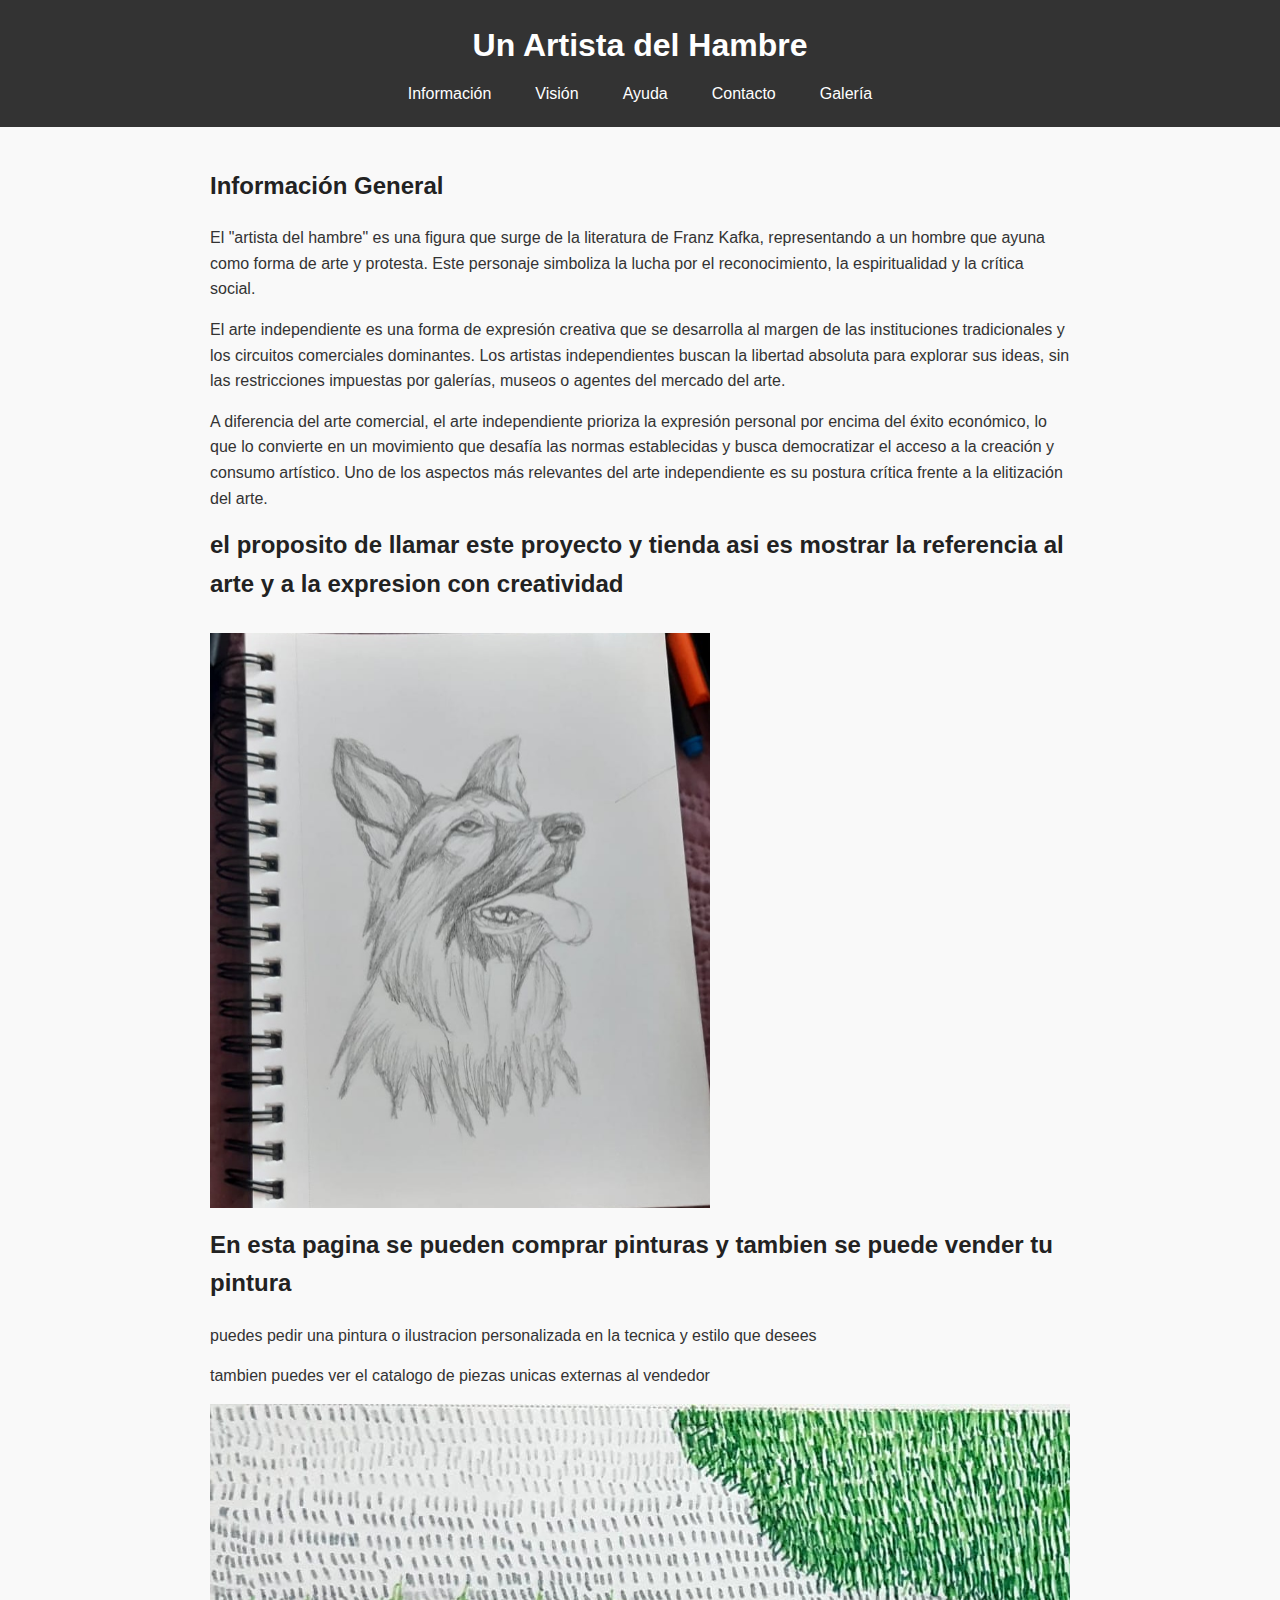
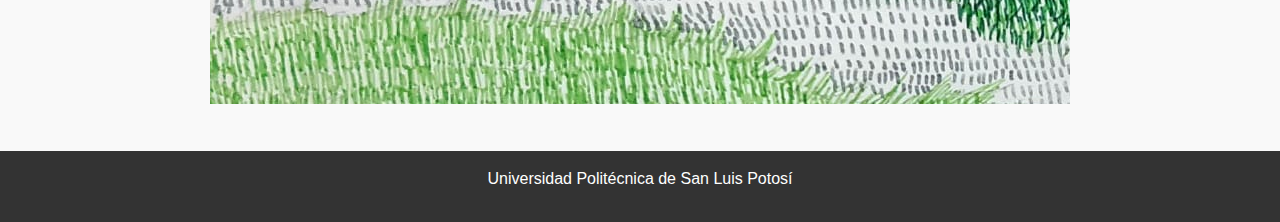
<file: artista del hambre/index.html>
<!DOCTYPE html>
<html lang="es">
<head>
  <meta charset="UTF-8" />
  <meta name="viewport" content="width=device-width, initial-scale=1" />
  <title>Inicio | Un Artista del Hambre</title>
  <meta http-equiv="refresh" content="3000000">
  <link rel="stylesheet" href="style.css" />
</head>
<body>
  <header>
    <h1>Un Artista del Hambre</h1>
    <nav>
      <ul>
        <li><a href="informacion.html">Información</a></li>
        <li><a href="vision.html">Visión</a></li>
        <li><a href="ayuda.html">Ayuda</a></li>
        <li><a href="contacto.html">Contacto</a></li>
        <li><a href="galeria.html">Galería</a></li>
      </ul>
    </nav>
  </header>

  <main>
    <section>
      <h2>Información General</h2>
      <p>El "artista del hambre" es una figura que surge de la literatura de Franz Kafka, representando a un hombre que ayuna como forma de arte y protesta. Este personaje simboliza la lucha por el reconocimiento, la espiritualidad y la crítica social.</p>
      <p>El arte independiente es una forma de expresión creativa que se desarrolla al margen de las instituciones tradicionales y los circuitos comerciales dominantes. Los artistas independientes buscan la libertad absoluta para explorar sus ideas, sin las restricciones impuestas por galerías, museos o agentes del mercado del arte.</p>
      <p>A diferencia del arte comercial, el arte independiente prioriza la expresión personal por encima del éxito económico, lo que lo convierte en un movimiento que desafía las normas establecidas y busca democratizar el acceso a la creación y consumo artístico. Uno de los aspectos más relevantes del arte independiente es su postura crítica frente a la elitización del arte.</p>
    </section>

    <section>
      <h2>el proposito de llamar este proyecto y tienda asi es mostrar la referencia al arte y a la expresion con creatividad</h2>
      <img src="rudy.JPG" alt="Franz Kafka" style="max-width: 500px; width: 200%; margin: 10px 0;" />
    </section>

    <section>
      <h2>En esta pagina se pueden comprar pinturas y tambien se puede vender tu pintura </h2>
      <p>puedes pedir una pintura o ilustracion personalizada en la tecnica y estilo que desees</p>
      <p>tambien puedes ver el catalogo de piezas unicas externas al vendedor </p>
      <iframe src="zorro.jpeg" alt="monstruos"
        width="100%" height="300" style="border:0;" allowfullscreen="" loading="lazy" referrerpolicy="no-referrer-when-downgrade"></iframe>
    </section>
  </main>

  <footer>
    <p>Universidad Politécnica de San Luis Potosí</p>
  </footer>
</body>
</html>
</file>
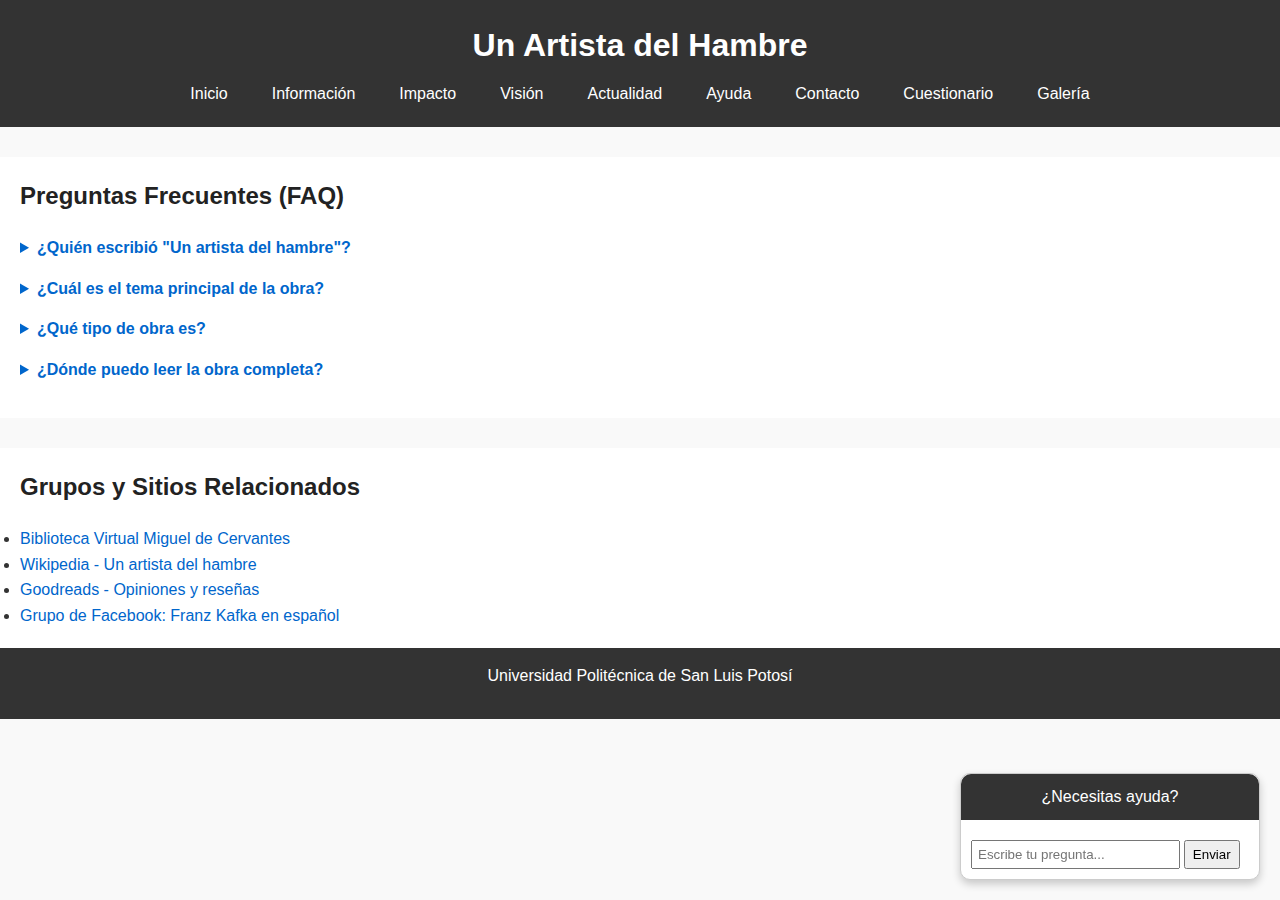
<file: artista del hambre/ayuda.html>
<!DOCTYPE html>
<html lang="es">
<head>
  <meta charset="UTF-8">
  <meta name="viewport" content="width=device-width, initial-scale=1.0">
  <title>Ayuda - Un artista del hambre</title>
  <link rel="stylesheet" href="style.css" />

  <style>

    section {
      margin-top: 30px;
      background-color: white;
      padding: 20px;
    }
    details {
      margin-bottom: 15px;
    }
    summary {
      font-weight: bold;
      cursor: pointer;
      color: #0066cc;
    }
    a {
      color: #0066cc;
      text-decoration: none;
    }
    
  </style>

<body>
  <header>
    <h1>Un Artista del Hambre</h1>
    <nav>
      <ul>
        <li><a href="pagina principal.html">Inicio</a></li>
        <li><a href="informacion.html">Información</a></li>
        <li><a href="impacto social.html">Impacto</a></li>
        <li><a href="vision.html">Visión</a></li>
        <li><a href="actualidad.html">Actualidad</a></li>
        <li><a href="ayuda.html">Ayuda</a></li>
        <li><a href="contacto.html">Contacto</a></li>
        <li><a href="cuestionario.html">Cuestionario</a></li>
        <li><a href="galeria.html">Galería</a></li>
      </ul>
    </nav>
  </header>

  <section>
    <h2>Preguntas Frecuentes (FAQ)</h2>
    <details>
      <summary>¿Quién escribió "Un artista del hambre"?</summary>
      <p>Franz Kafka, escritor checo de lengua alemana.</p>
    </details>
    <details>
      <summary>¿Cuál es el tema principal de la obra?</summary>
      <p>La incomprensión del artista por parte de la sociedad y la obsesión con el sufrimiento como forma de expresión.</p>
    </details>
    <details>
      <summary>¿Qué tipo de obra es?</summary>
      <p>Es un relato corto con elementos de realismo existencial y simbolismo.</p>
    </details>
    <details>
      <summary>¿Dónde puedo leer la obra completa?</summary>
      <p>Puedes encontrarla en bibliotecas digitales o sitios como Cervantes Virtual y Wikisource.</p>
    </details>
  </section>

  <section>
    <h2>Grupos y Sitios Relacionados</h2>
    <ul>
      <li><a href="https://www.cervantesvirtual.com/obra-visor/un-artista-del-hambre--0/html/" target="_blank">Biblioteca Virtual Miguel de Cervantes</a></li>
      <li><a href="https://es.wikipedia.org/wiki/Un_artista_del_hambre" target="_blank">Wikipedia - Un artista del hambre</a></li>
      <li><a href="https://www.goodreads.com/book/show/17690007-un-artista-del-hambre" target="_blank">Goodreads - Opiniones y reseñas</a></li>
      <li><a href="https://www.facebook.com/groups/franzkafkaes" target="_blank">Grupo de Facebook: Franz Kafka en español</a></li>
    </ul>
  </section>

  <div id="chatbot-container">
  <div id="chatbot-header">¿Necesitas ayuda?</div>
  <div id="chatbot-body">
    <div id="chat-log"></div>
    <input type="text" id="chat-input" placeholder="Escribe tu pregunta..." />
    <button onclick="enviarPregunta()">Enviar</button>
  </div>
</div>


<script>
  function enviarPregunta() {
    const entrada = document.getElementById("chat-input");
    const pregunta = entrada.value.trim();
    if (!pregunta) return;

    agregarMensaje("Tú", pregunta);
    entrada.value = "";

    const respuesta = obtenerRespuesta(pregunta.toLowerCase());
    setTimeout(() => agregarMensaje("Bot", respuesta), 500);
  }

  function agregarMensaje(remitente, texto) {
    const log = document.getElementById("chat-log");
    const mensaje = document.createElement("div");
    mensaje.innerHTML = `<strong>${remitente}:</strong> ${texto}`;
    log.appendChild(mensaje);
    log.scrollTop = log.scrollHeight;
  }

  function obtenerRespuesta(pregunta) {
    if (pregunta.includes("contacto") || pregunta.includes("número")) {
      return "Puedes escribirnos a UnArtistadelHambre@gmail.com o llamarnos al 444226134.";
    } else if (pregunta.includes("inicio")) {
      return "Puedes ir a la página de inicio haciendo clic en 'Inicio' en el menú superior.";
    } else if (pregunta.includes("información")) {
      return "La sección 'Información' se encuentra en el menú principal.";
    } else if (pregunta.includes("impacto")) {
      return "Puedes encontrar el 'Impacto' en el menú de navegación.";
    } else if (pregunta.includes("videos")) {
      return "La sección de videos está disponible en el menú principal como 'Videos'.";
    } else {
      return "Lo siento, no entendí tu pregunta. ¿Podrías reformularla?";
    }
  }
</script>
   <footer>
    <p>Universidad Politécnica de San Luis Potosí</p>
  </footer>
</body>
</html>
</file>
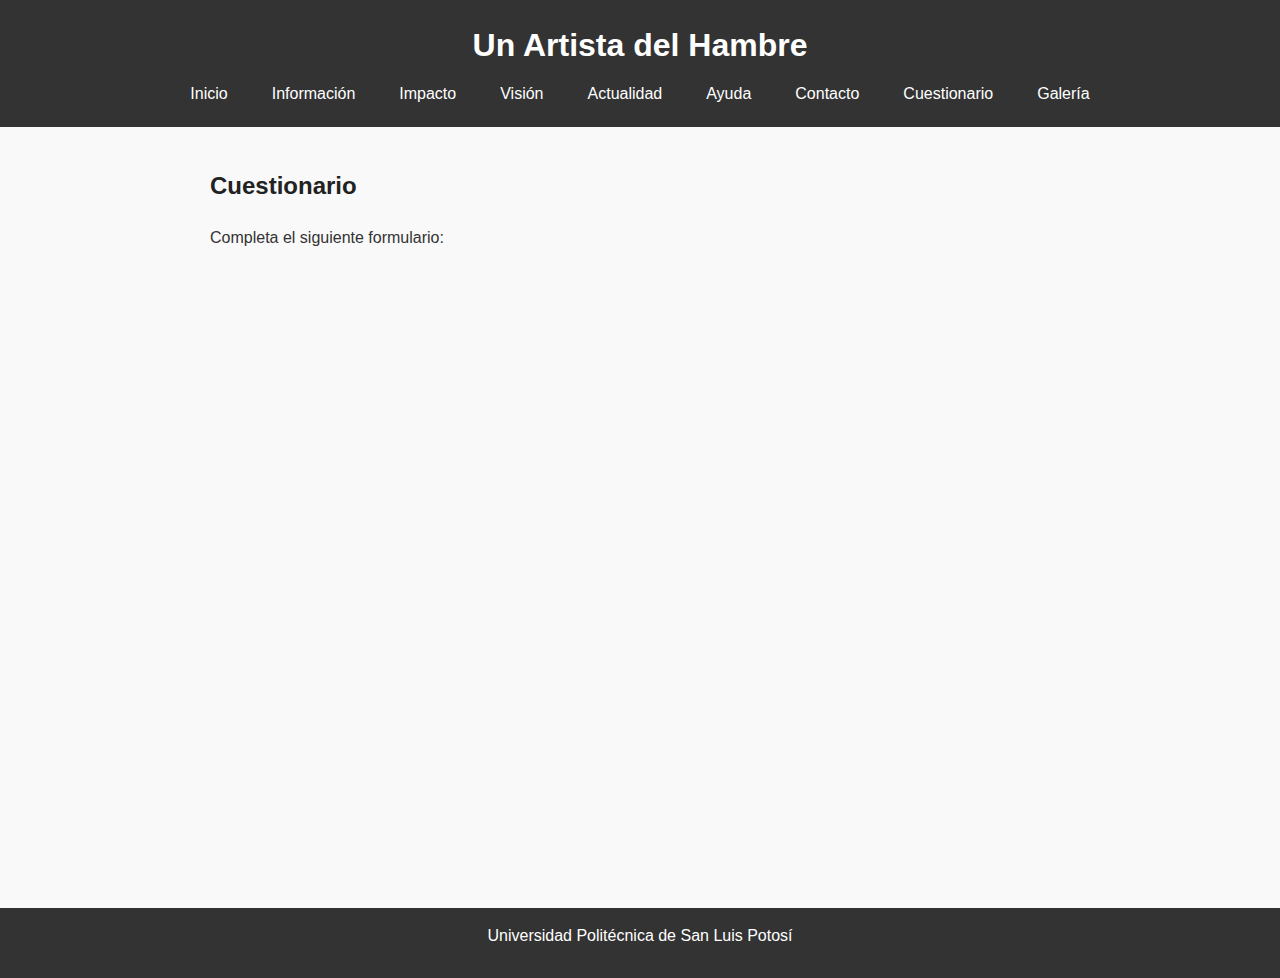
<file: artista del hambre/cuestionario.html>
<!DOCTYPE html>
<html lang="es">
<head>
  <meta charset="UTF-8" />
  <meta name="viewport" content="width=device-width, initial-scale=1" />
  <meta name="description" content="Explora el concepto del artista del hambre: arte, resistencia y expresión en el siglo XXI.">
  <title>Un Artista del Hambre</title>
  <link rel="stylesheet" href="style.css" />
</head>
<body>
  <header>
    <h1>Un Artista del Hambre</h1>
    <nav>
      <ul>
        <li><a href="pagina principal.html">Inicio</a></li>
        <li><a href="informacion.html">Información</a></li>
        <li><a href="impacto social.html">Impacto</a></li>
        <li><a href="vision.html">Visión</a></li>
        <li><a href="actualidad.html">Actualidad</a></li>
        <li><a href="ayuda.html">Ayuda</a></li>
        <li><a href="contacto.html">Contacto</a></li>
        <li><a href="cuestionario.html">Cuestionario</a></li>
        <li><a href="galeria.html">Galería</a></li>
      </ul>
    </nav>
  </header>

<main>
  <section>
    <h2>Cuestionario</h2>
    <p>Completa el siguiente formulario:</p>
    <div style="position: relative; padding-bottom: 70%; height: 0; overflow: hidden;">
      <iframe src="https://form.typeform.com/to/R8tIbrNB" 
              style="position: absolute; top: 0; left: 0; width: 100%; height: 100%; border: none;" 
              allow="camera; microphone; autoplay; encrypted-media;" 
              title="Cuestionario de Un Artista del Hambre">
      </iframe>
    </div>
  </section>
</main>
  <footer>
    <p>Universidad Politécnica de San Luis Potosí</p>
  </footer>
</body>
</html>
</file>
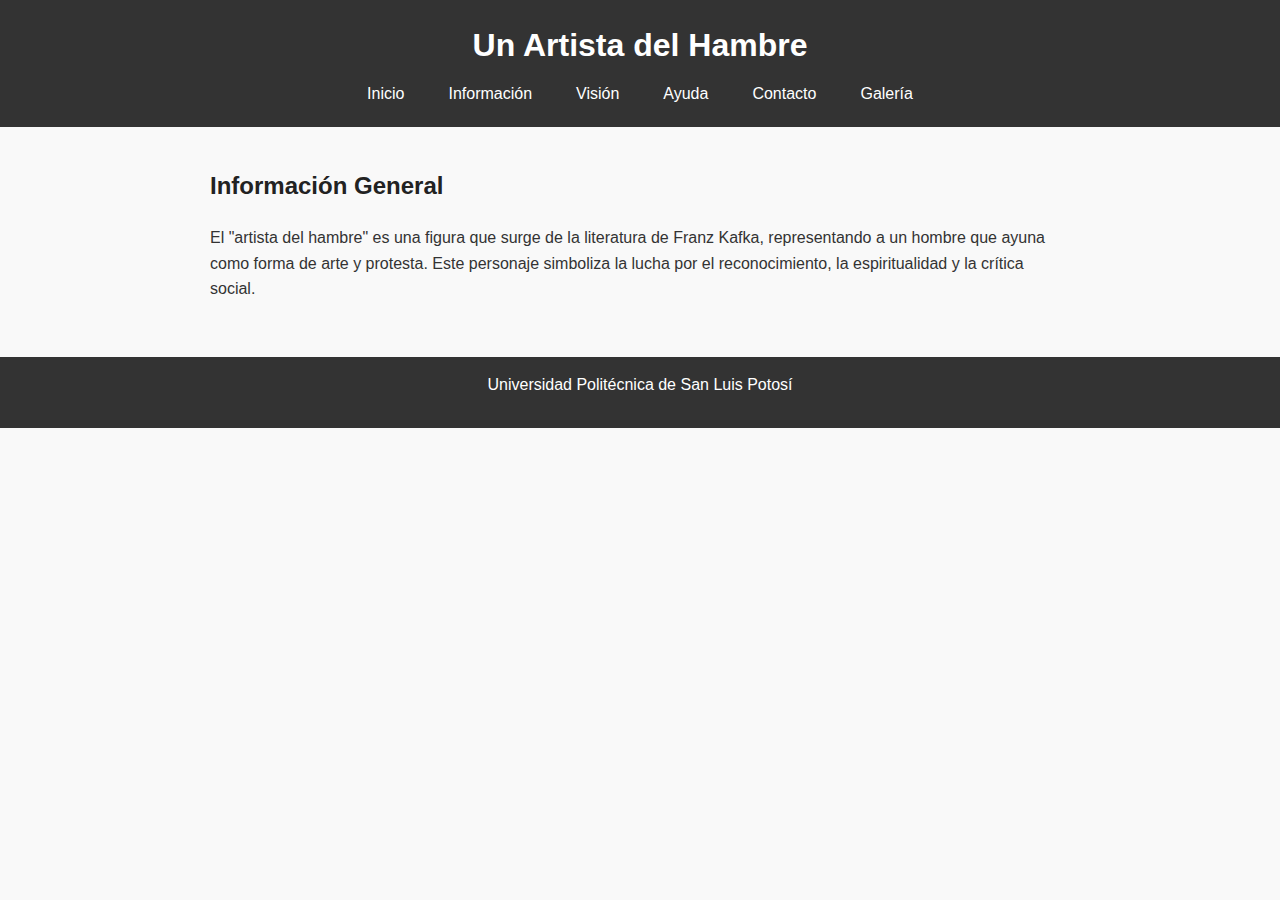
<file: artista del hambre/informacion.html>
<!DOCTYPE html>
<html lang="es">
<head>
  <meta charset="UTF-8" />
  <meta name="viewport" content="width=device-width, initial-scale=1" />
  <title>Información | Un Artista del Hambre</title>
  <meta http-equiv="refresh" content="2">
  <link rel="stylesheet" href="style.css" />
</head>
<body>
  <header>
    <h1>Un Artista del Hambre</h1>
    <nav>
      <ul>
        <li><a href="index.html">Inicio</a></li> <li><a href="informacion.html">Información</a></li>
        <li><a href="vision.html">Visión</a></li>
        <li><a href="ayuda.html">Ayuda</a></li>
        <li><a href="contacto.html">Contacto</a></li>
        <li><a href="galeria.html">Galería</a></li>
      </ul>
    </nav>
  </header>
  
  <main>
    <section>
      <h2>Información General</h2>
      <p>El "artista del hambre" es una figura que surge de la literatura de Franz Kafka, representando a un hombre que ayuna como forma de arte y protesta. Este personaje simboliza la lucha por el reconocimiento, la espiritualidad y la crítica social.</p>
      </section>
    
    </main>

  <footer>
    <p>Universidad Politécnica de San Luis Potosí</p>
  </footer>
</body>
</html>
</file>
<file: artista del hambre/style.css>
/* Reset básico */
* {
  margin: 0;
  padding: 0;
  box-sizing: border-box;
}

body {
  font-family: Arial, sans-serif;
  background-color: #f9f9f9;
  color: #333;
  line-height: 1.6;
  padding: 0;
  margin: 0;
}

/* Encabezado */
header {
  background-color: #333;
  color: white;
  padding: 20px 0;
  text-align: center;
}

header h1 {
  margin-bottom: 10px;
}

nav ul {
  list-style: none;
  padding: 0;
  display: flex;
  justify-content: center;
  flex-wrap: wrap;
}

nav ul li {
  margin: 0 10px;
}

nav ul li a {
  color: white;
  text-decoration: none;
  padding: 8px 12px;
  transition: background 0.3s;
}

nav ul li a:hover {
  background-color: #555;
  border-radius: 5px;
}

/* Contenido principal */
main {
  padding: 40px 20px;
  max-width: 900px;
  margin: 0 auto;
}

h2 {
  color: #222;
  margin-bottom: 20px;
}

p {
  margin-bottom: 15px;
}

/* Pie de página */
footer {
  background-color: #333;
  color: white;
  text-align: center;
  padding: 15px 0;
  position: relative;
  bottom: 0;
  width: 100%;
}
/* Galería dinámica */
.galeria .imagenes {
  display: flex;
  gap: 20px;
  flex-wrap: wrap;
  justify-content: center;
  margin-top: 20px;
}

.galeria img {
  width: 200px;
  height: auto;
  transition: transform 0.3s ease;
  cursor: pointer;
  border-radius: 10px;
  box-shadow: 0 4px 6px rgba(0,0,0,0.2);
}

.galeria img:hover {
  transform: scale(1.05);
}

/* Imagen ampliada */
#lightbox {
  position: fixed;
  top: 0;
  left: 0;
  width: 100%;
  height: 100%;
  background: rgba(0,0,0,0.8);
  display: none;
  justify-content: center;
  align-items: center;
  z-index: 1000;
}

#lightbox img {
  max-width: 80%;
  max-height: 80%;
  border: 5px solid white;
  border-radius: 8px;
}
/* Botón */
.boton-formulario {
  display: inline-block;
  background-color: #333;
  color: white;
  padding: 12px 20px;
  text-decoration: none;
  border: none;
  border-radius: 5px;
  cursor: pointer;
  transition: background 0.3s;
  font-weight: bold;
}

.boton-formulario:hover {
  background-color: #555;
}

/* Modal */
.modal {
  display: none;
  position: fixed;
  z-index: 9999;
  left: 0;
  top: 0;
  width: 100%;
  height: 100%;
  background-color: rgba(0,0,0,0.8);
  justify-content: center;
  align-items: center;
}

.modal-contenido {
  background-color: white;
  width: 90%;
  max-width: 800px;
  height: 80%;
  padding: 0;
  position: relative;
  border-radius: 10px;
  overflow: hidden;
  display: flex;
  flex-direction: column;
}

/* Cierre adaptado */
.cerrar {
  position: absolute;
  top: 10px;
  right: 15px;
  font-size: 28px;
  color: #333;
  font-weight: bold;
  cursor: pointer;
  z-index: 1001;
}

/* iframe ocupa todo el modal */
.modal-contenido iframe {
  flex: 1;
  border: none;
  width: 100%;
}

/* Media Queries para móviles */
@media (max-width: 600px) {
  .modal-contenido {
    width: 95%;
    height: 85%;
  }

  .cerrar {
    font-size: 24px;
    top: 8px;
    right: 10px;
  }
}

}

/* Botón de cerrar */
.cerrar {
  position: absolute;
  top: 10px;
  right: 15px;
  font-size: 28px;
  color: #333;
  font-weight: bold;
  cursor: pointer;
  z-index: 1001;
}

 .blog {
      margin: 2em;
      padding: 1em;
      background-color: #f9f9f9;
      border-radius: 10px;
    }
    .blog form textarea, .blog form input {
      width: 100%;
      margin-bottom: 1em;
      padding: 0.5em;
    }
    .comentario {
      background: #fff;
      border-left: 4px solid #444;
      margin-bottom: 1em;
      padding: 1em;
    }
    .comentario h4 {
      margin-top: 0;
    }
    .estrellas {
      display: flex;
      gap: 5px;
      cursor: pointer;
      margin-bottom: 1em;
    }
    .estrella {
      font-size: 1.5em;
      color: #ccc;
      transition: color 0.2s;
    }
    .estrella.seleccionada {
      color: gold;
    }

 #chatbot-container {
    position: fixed;
    bottom: 20px;
    right: 20px;
    width: 300px;
    font-family: Arial, sans-serif;
    border: 1px solid #ccc;
    border-radius: 10px;
    background: white;
    box-shadow: 0 4px 8px rgba(0,0,0,0.2);
    z-index: 9999;
  }

  #chatbot-header {
    background-color: #333;
    color: white;
    padding: 10px;
    border-radius: 10px 10px 0 0;
    text-align: center;
  }

  #chatbot-body {
    padding: 10px;
  }

  #chat-log {
    max-height: 200px;
    overflow-y: auto;
    margin-bottom: 10px;
    font-size: 14px;
  }

  #chat-log div {
    margin-bottom: 5px;
  }

  #chat-input {
    width: 75%;
    padding: 5px;
  }

  #chatbot-body button {
    width: 20%;
    padding: 5px;
  }

  form {
  max-width: 500px;
  margin: 40px auto;
  padding: 20px;
  background-color: #f8f9fa;
  border-radius: 12px;
  box-shadow: 0 4px 10px rgba(0, 0, 0, 0.1);
  font-family: 'Segoe UI', sans-serif;
}

form h2 {
  text-align: center;
  margin-bottom: 20px;
}

form input[type="text"],
form input[type="email"],
form input[type="number"],
form input[type="date"],
form select,
form textarea {
  width: 100%;
  padding: 10px 12px;
  margin: 10px 0;
  border: 1px solid #ccc;
  border-radius: 8px;
  font-size: 15px;
  box-sizing: border-box;
}

form textarea {
  resize: vertical;
}

form label {
  font-weight: bold;
  display: block;
  margin-top: 10px;
}

form button {
  display: block;
  width: 100%;
  padding: 12px;
  background-color: black;
  color: white;
  font-size: 16px;
  border: none;
  border-radius: 8px;
  cursor: pointer;
  margin-top: 20px;
  transition: background-color 0.3s ease;
}

form button:hover {
  background-color: gray;
}
</file>
